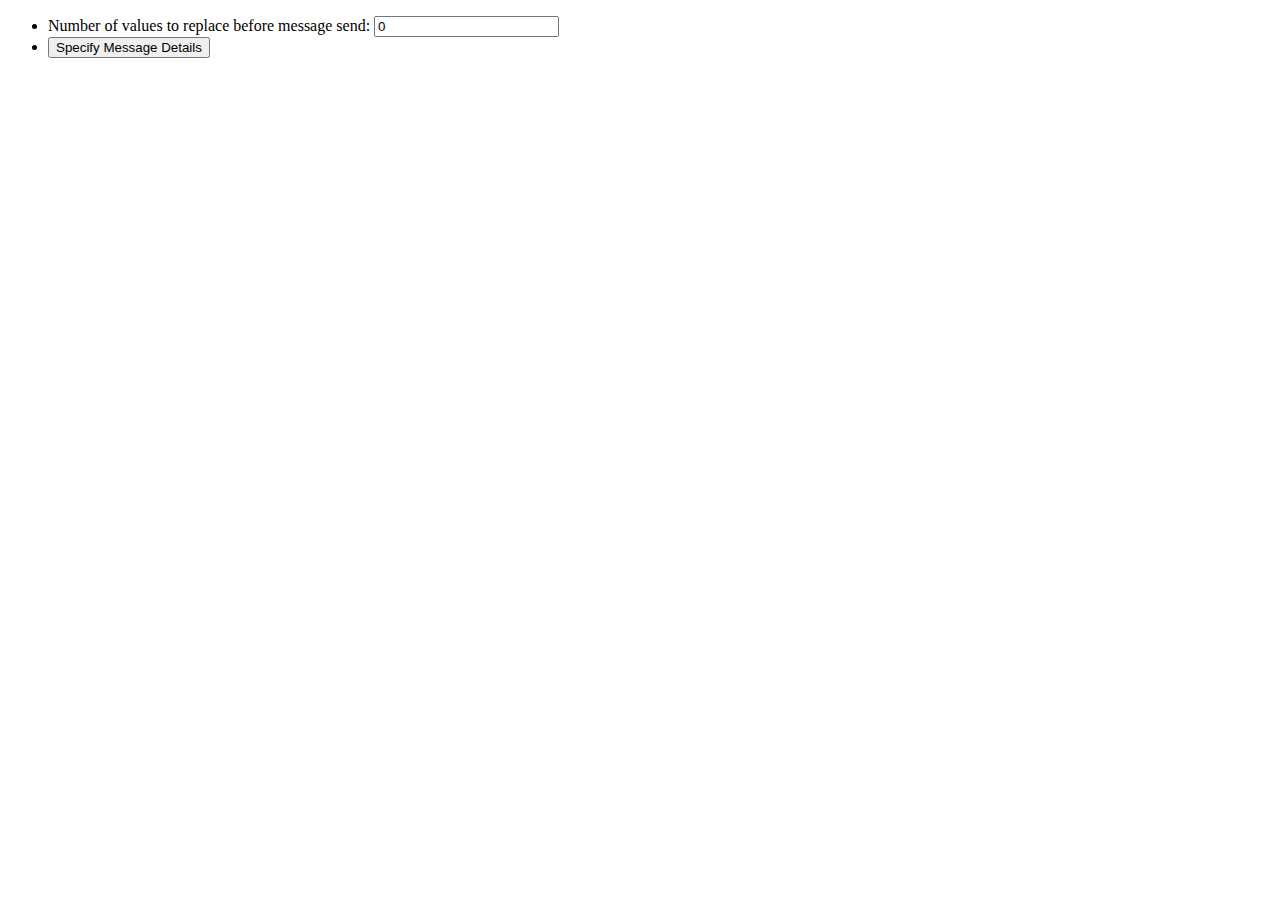
<file: src/main/resources/templates/index.html>
<!DOCTYPE HTML>
<html lang="en" xmlns:th="http://www.thymeleaf.org">
<head>
    <title>Test Kafka Producer</title>
    <link rel="stylesheet" th:href="@{/css/main.css}"/>
</head>
<body>
<form action="#" th:action="@{/ui/message}" method="get" class="tkp-form">
    <ul>
        <li>
            <label for="customizations">Number of values to replace before message send:</label>
            <!-- TODO: only integers -->
            <input type="number" id="customizations" value="0" min="0" step="1" th:name="customizations"/>
        </li>
        <li>
            <input type="submit" value="Specify Message Details" />
        </li>
    </ul>
</form>
</body>
</html>
</file>
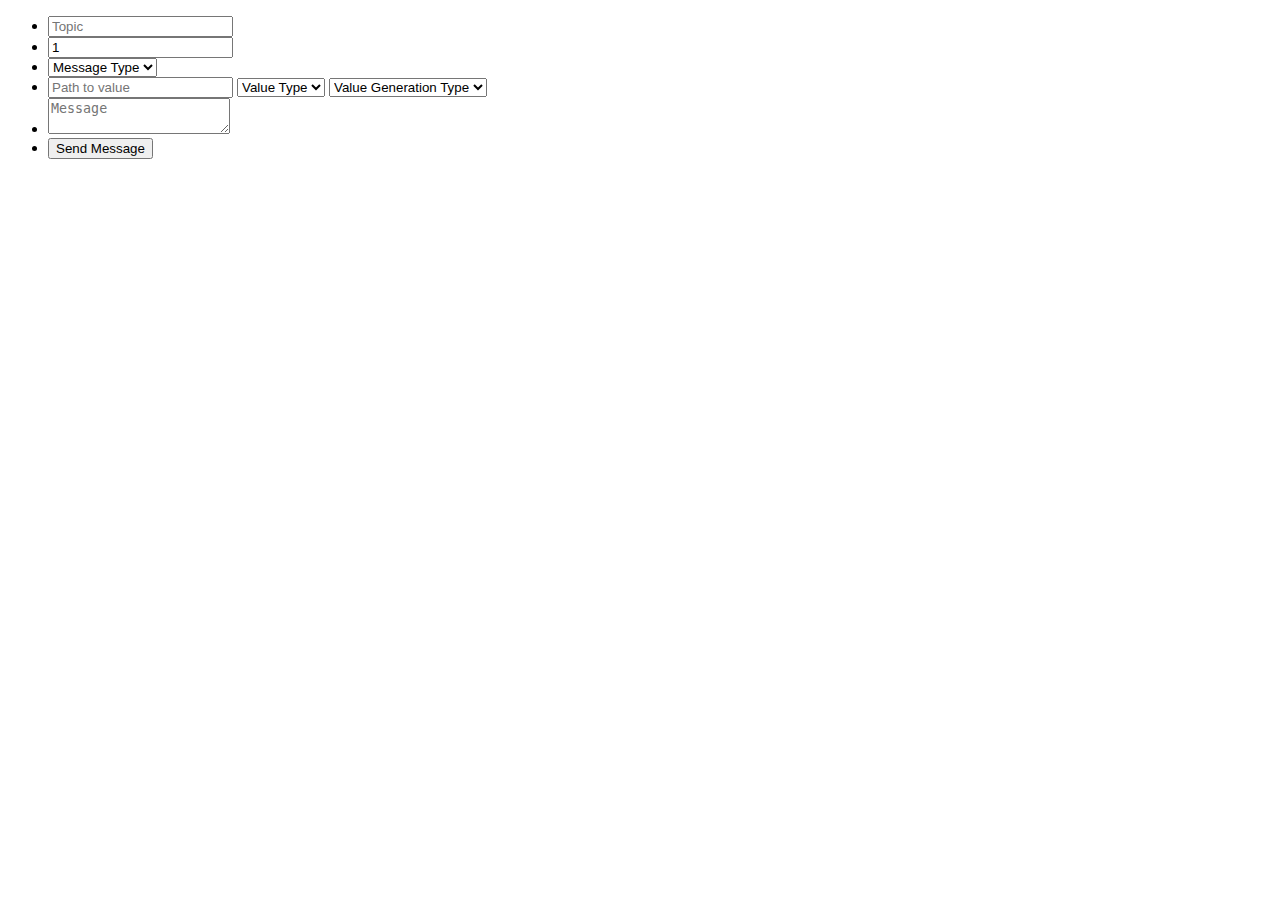
<file: src/main/resources/templates/ui/message.html>
<!DOCTYPE HTML>
<html lang="en" xmlns:th="http://www.thymeleaf.org">
<head>
    <title>Test Kafka Producer</title>
    <link rel="stylesheet" th:href="@{/css/main.css}"/>
</head>
<body>
<!--/* Workaround for bug https://youtrack.jetbrains.com/issue/IDEA-132738 */-->
<!--/*@thymesVar id="msgRequest" type="com.mz.example.api.model.ProduceMessageRequest"*/-->
<form action="#" th:action="@{/ui/send}" th:object="${msgRequest}" method="post" class="tkp-form">
    <ul>
        <li>
            <input type="text" id="topic" placeholder="Topic" th:field="*{topic}"/>
        </li>
        <li>
            <!-- TODO: only integers -->
            <input type="number" id="amount" value="1" min="1" step="1" th:field="*{amount}" placeholder="Number of messages to send"/>
        </li>
        <li>
            <select th:field="*{msgType}">
                <option value="" disabled selected>Message Type</option>
                <option th:each="msg : ${msgTypes}" th:value="${msg}" th:text="${msg}"></option>
            </select>
        </li>
        <li th:each="customization, itemStat : *{customizationDescriptors}">
            <input type="text" th:field="*{customizationDescriptors[__${itemStat.index}__].valuePath}" placeholder="Path to value">
            <select th:field="*{customizationDescriptors[__${itemStat.index}__].valueType}">
                <option value="" disabled selected>Value Type</option>
                <option th:each="valType : ${valueTypes}" th:value="${valType}" th:text="${valType}"></option>
            </select>
            <select th:field="*{customizationDescriptors[__${itemStat.index}__].generationType}">
                <option value="" disabled selected>Value Generation Type</option>
                <option th:each="genType : ${generationTypes}" th:value="${genType}" th:text="${genType}"></option>
            </select>
        </li>
        <li>
            <textarea id="msg" placeholder="Message" th:field="*{msg}"></textarea>
        </li>
        <li>
            <input type="submit" value="Send Message" />
        </li>
    </ul>
</form>
</body>
</html>
</file>
